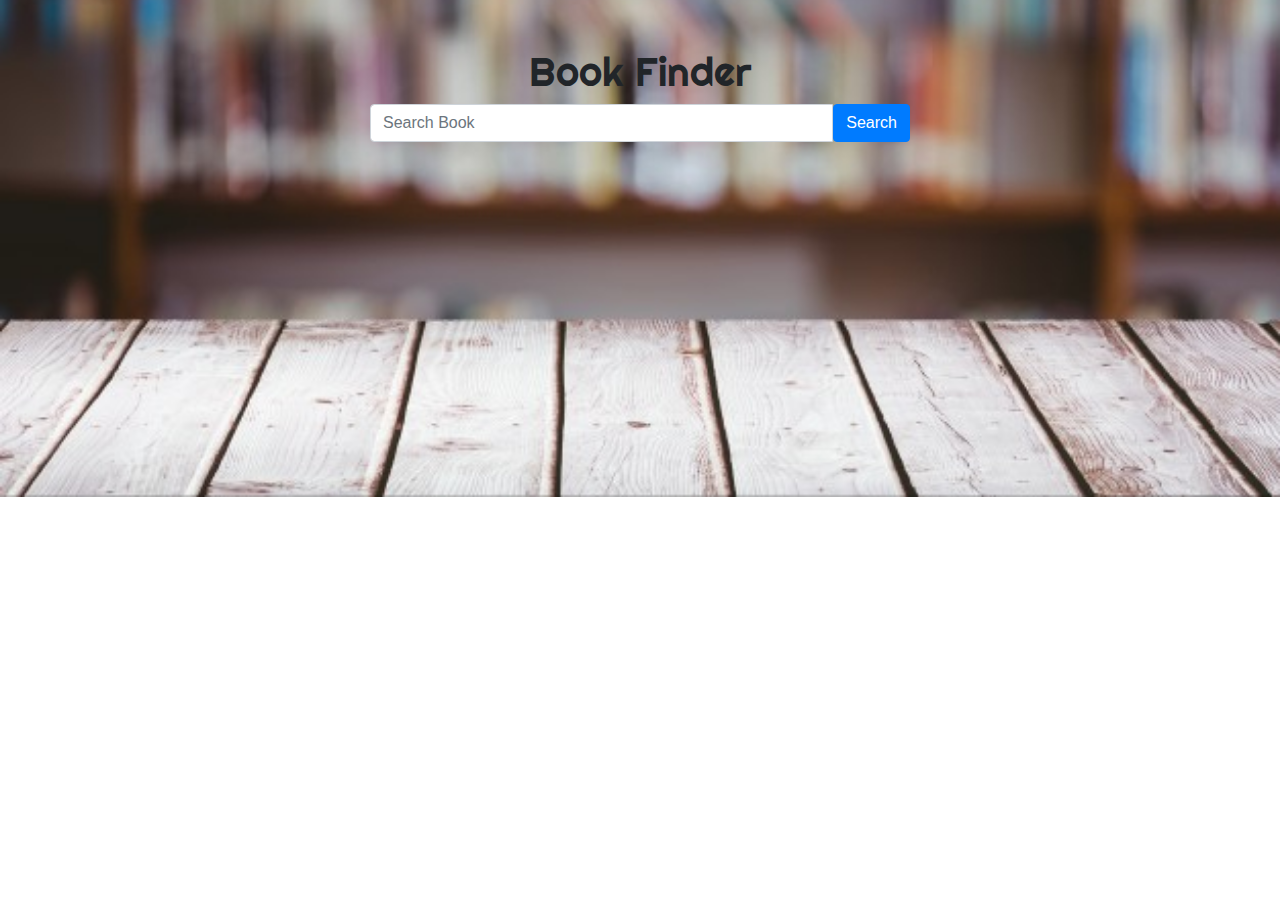
<file: Google Book/Index.html>
<!DOCTYPE html>
<html>
<head>
    <title></title>
    <link href="https://fonts.googleapis.com/css?family=Righteous" rel="stylesheet">
</head>
<body>
<div class="container">
<h1 id="title" class="text-center mt-5">Book Finder</h1>
<div class="row">
<div id="input" class="input-group mx-auto col-lg-6 col-md-8 col-sm-12">
<input id="search-box" type="text" class="form-control" placeholder="Search Book">
<button id="search" class="btn btn-primary" onclick="">Search</button>
</div>
</div>
</div>

<div class="book-list" id="books" style="display: none;">
<h2 class="text-center">Search Result</h2>
<div id="list-output" class="">
    <div class="row">

    </div>
</div>
</div>
<link rel="stylesheet" type="text/css" href="style/style.css">
<script src="https://code.jquery.com/jquery-3.1.0.js"> </script>
<script src="script/app.js"></script>
   <link rel="stylesheet" href="https://stackpath.bootstrapcdn.com/bootstrap/4.4.1/css/bootstrap.min.css" integrity="sha384-Vkoo8x4CGsO3+Hhxv8T/Q5PaXtkKtu6ug5TOeNV6gBiFeWPGFN9MuhOf23Q9Ifjh" crossorigin="anonymous">
</body>
</html>
</file>
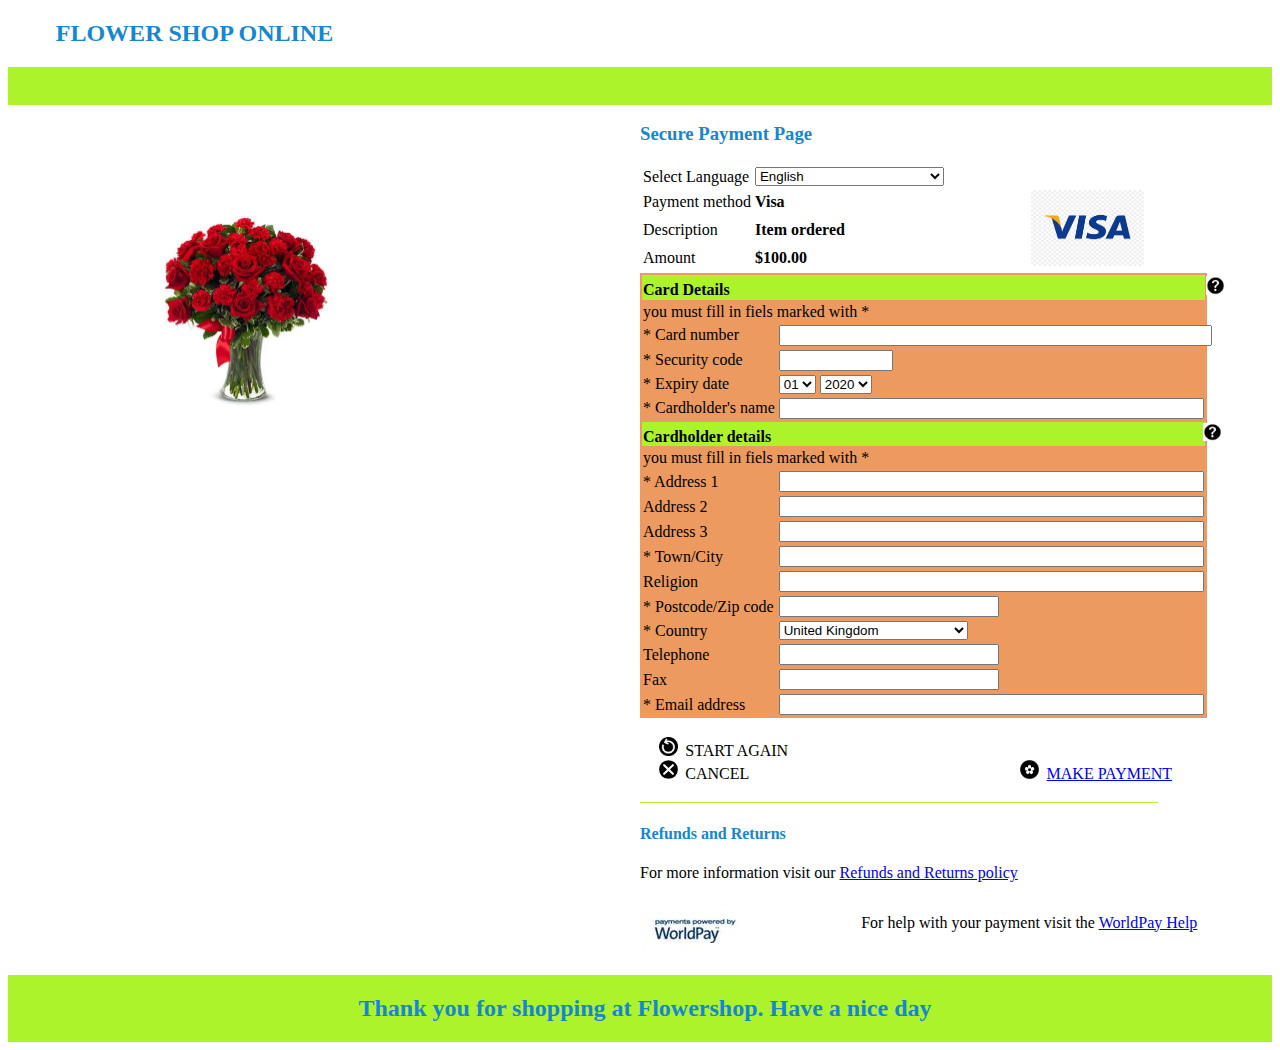
<file: OnlineFlowerShop/Index.html>
<!DOCTYPE html>
<html>

<head>
    <title>
        OnlineFlowerShop
    </title>
    <link rel="stylesheet" href="Style/Index.css" type="text/css">
<script src="Script/Index.js"></script>
</head>

<body>
    <header>
        <h2>FLOWER SHOP ONLINE</h2>
    </header>
    <hr class="greenbar">
<div class = "sideDiv">
<img src="Images/SideImage.jpg" id="sideImage" />
</div>
    <aside>
    <div class="Container">

        <h3>Secure Payment Page</h3>
        <table class="payment">
           <!-- <col width="130">-->
            <tr>
                <td>
                    <label>Select Language</label>
                </td>
                <td>
                    <select id="language">
                        <option value="English">English </option>
                        <option value="Tamil">Tamil</option>
                        <option value="Japanese">Japanese</option>
                        <option value="Telugu">Telugu </option>
                    </select>
                </td>
                
            </tr>
            <tr>
                <td>Payment method </td>
                <td><b>Visa</b></td>
                <td rowspan="3"><img src="Images/Visa.jpg" id="visa"></td>
            
            </tr>
            <tr>
                <td>Description</td>
                <td><b>Item ordered</b></td>
            </tr>
            <tr>
                <td>Amount </td>
                <td><b>$100.00</b></td>
            </tr>
            
        </table>
      
        <table>
            <tr>
                <th colspan=2>Card Details<img src="Images/QuestionMark.jpg" id="quesMark1"/></th>
        
            </tr>
                <tr>
                    <td colspan=2>you must fill in fiels marked with *</td>
                </tr>
                <tr>
                    <td>* Card number </td>
                    <td><input type ="number"  id="cardNumber"name="CardNumber" onchange="validateCardNumber()" required><br>
                   <div id="cardNum"></div>
                    </td>
            
                </tr>
                <tr>
                    <td>* Security code </td>
                    <td><input type="password" maxlength="4" id="passwordId" onchange="validateSecurityCode()" required><br>
                        <div id="passwordComment"></div>
                    </td>
                </tr>
                <tr>
                    <td>* Expiry date </td>
                    <td><select id="month" required>
                            <option value="01">01</option>
                            <option value="02">02</option>
                            <option value="03">03</option>
                            <option value="04">04</option>
                            <option value="05">05</option>
                            <option value="06">06</option>
                            <option value="07">07</option>
                            <option value="08">08</option>
                            <option value="09">09</option>
                            <option value="10">10</option>
                            <option value="11">11</option>
                            <option value="12">12</option>
                        </select>

                        <select id="year" required>
                            <option value="2020">2020</option>
                            <option value="2021">2021</option>
                            <option value="2022">2022</option>
                            <option value="2023">2023</option>
                            <option value="2024">2024</option>
                            <option value="2025">2025</option>
                            <option value="2026">2026</option>
                            <option value="2027">2027</option>
                            <option value="2028">2028</option>
                            <option value="2029">2029</option>
                            <option value="2030">2030</option>
                        </select>
                    </td>
                </tr>
                <tr>
                    <td>* Cardholder's name </td>
                    <td> <input type="text" id="holderName" maxlength = "50"size="50cm" onchange="validateHolderName()" required>
                    <div id="HolderComment"></div>
                </td>
                </tr>
            <tr>
                <th colspan=2>Cardholder details<img src="Images/QuestionMark.jpg" id="quesMark2" /></th>
            </tr>
            <tr>
                <td colspan=2>you must fill in fiels marked with *</td>
            </tr>
            <tr>
                <td>* Address 1 </td>
                <td><input type="text" id="Addr1" maxlength = "30" size="50cm" required><br>
                    <div id="AddressComment"></div>
                </td>
            </tr>
            <tr>
                <td> Address 2 </td>
                <td> <input type="text" name="addr2" maxlength = "50" size="50cm" ></td>
            </tr>
            <tr>
                <td> Address 3 </td>
                <td><input type="text" name="addr3" maxlength = "500" size="50cm"></td>
            </tr>
            <tr>
                <td>* Town/City </td>
                <td> <input type="text" id="townId" size="50cm" required>
                <div id = "townComment"></div>
                </td>
            </tr>
            <tr>

                <td>Religion </td>
                <td><input type="text" name="Religion" size="50cm"> </td>
            </tr>
            <tr>
                <td>* Postcode/Zip code </td>
                <td> <input type="number" id="Postcode" onchange="validatePostCode()" required>
                <div id="PostCodeComment"></div>
                </td>
            </tr>
            <tr>
                <td>* Country </td>
                <td>
                    <select id="country" required>
                        <option value="United Kingdom"> United Kingdom</option>
                        <option value="India"> India </option>
                        <option value="Japan"> Japa </option>
                        <option value=" Australia "> Australia </option>
                    </select>
                </td>
            </tr>

            <tr>
                <td>Telephone </td>
                <td><input type="number" id="Telephone" onchange="validateMobileNumber()">
                <div id = "mobileNumber"></div></td>
                
            </tr>

            <tr>
                <td> Fax </td>
                <td><input type="number" id="FaxId"  name="Fax"onchange = "validateFax()" >
                <div id="FaxComment"></div>
                </td>
            </tr>

            <tr>
                <td>* Email address </td>
                <td> <input type="text" id="Email" size="50cm" onchange="ValidateEmail()" required>
                <div id="mailId"></div>
            </td> 
            </tr>
        </table>
   
        <div class="controls">
            <img src="Images/restart.png" id="restart"><label>START AGAIN</label><br>        
            <img src="Images/Cancel_icon.svg" id="cancel"><label>CANCEL </label>
            <img src="Images/flower.png" id="flower"><label><a href = "#"  onclick="validateNullField()">MAKE PAYMENT </a></label><br>
            
        </div>
        <hr class="style">
        <div class="additionalInfo">
            <h4>Refunds and Returns</h4>
            For more information visit our <a href="#">Refunds and Returns policy</a><br>
            <div id = "text"> For help with your payment visit the <a href="#">WorldPay Help</a></div><br>
             <img src="Images/worldpay.jpg" id="worldpay">
        </div>
    </div>
</aside>
    <footer>
        <h2>Thank you for shopping at Flowershop. Have a nice day</h2>
    </footer>
</body>

</html>
</file>
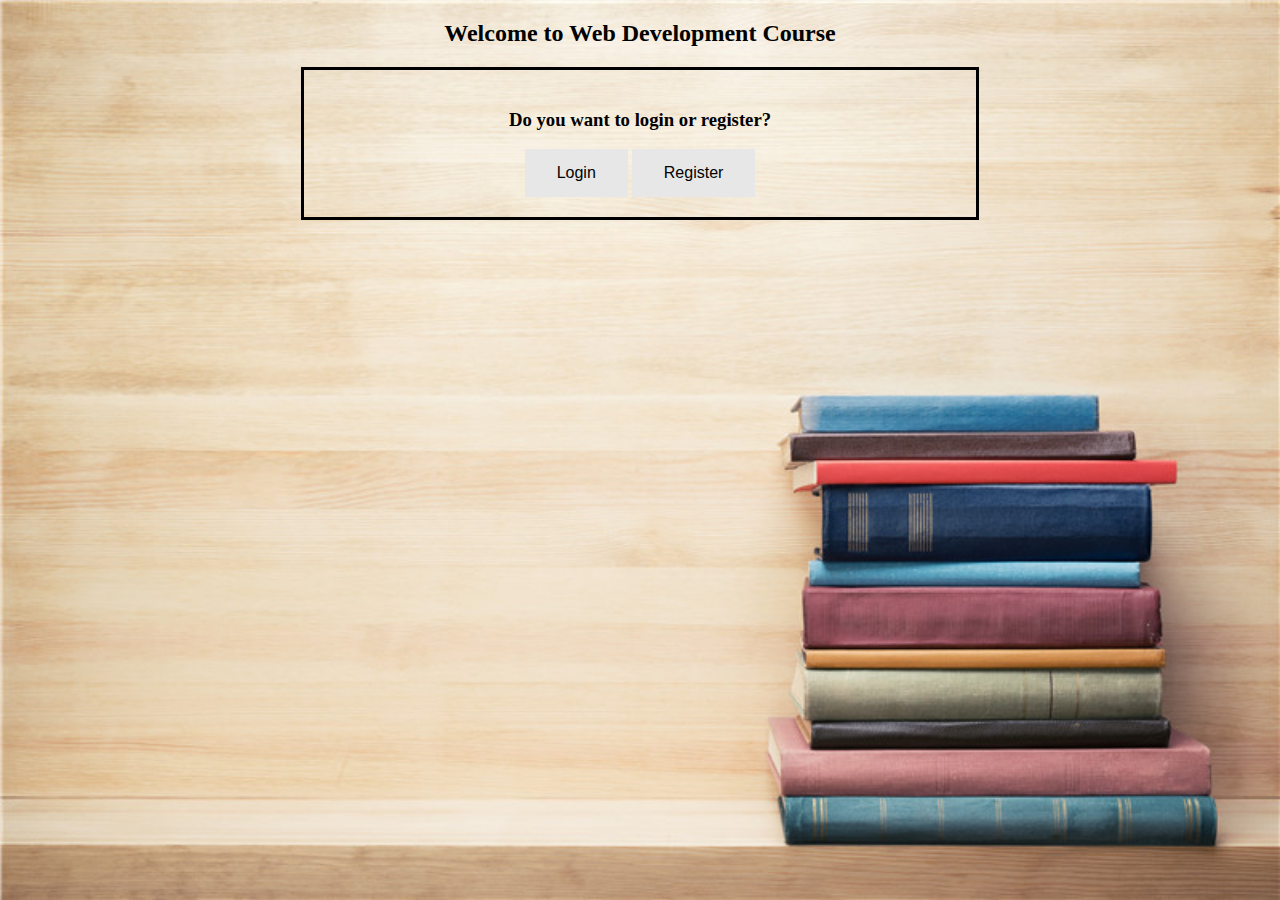
<file: Registration Form/index.html>
<!DOCTYPE html>
<html>
    <head>
      <meta charset="UTF-8">
      <title>Basic Form</title>
      <meta name="viewport" content="width=device-width, initial-scale=1.0">
     <link rel="stylesheet" type="text/css" href="style.css">
    </head>
    <body>
        <h2>Welcome to Web Development Course</h2>
        <div class="content">
            <h3>Do you want to login or register?</h3>
            
            <input type="button" value="Login" id="loginbtn" onclick="displayLoginForm()">
            <input type="button" value="Register" onclick="displayRegForm()">   
        </div>
        <div class="login">
            <form action="success.html" method="post" id="loginId" >
                <h3>Login</h3>
                <div>
                    <label for="email">Email:</label>
                    <input type="email" id="LoginEmail" name="Email" required="required" onchange="validateLoginEmail()">
                    <span id="LoginmailId">
                    </span>
                </div>
            
                <div>
                    <label for="pwd">Password:</label>
                    <input type="password" id="LoginPassword" name="Password" required="required" onchange="validateLoginPassword()">
                    <span id="Loginpassword">
                    </span>
                </div>           
                <button>Login</button>
                
            </form>

        </div>
        <div class="Register">
            <form action="success.html" method="post" id="RegId">
               <h3>Register</h3>
                    <div>
                        <label for="txtName">Name</label>
                        <input type="text" id="Name" placeholder="Enter name" name="Name" required="required" onchange="validateUserName()" />
                        <span id="userName">
                        </span>
                    </div>
                
    
                    <div>
                        <label for="txtEmail">Email</label>
                        <input type="email" id="Email" placeholder="Email" name="Email" required="required" onchange="validateEmail()" />
                        <span id="mailId">
                        </span>
                    </div>
    
                    <div>
                        <label for="txtMobile">Mobile</label>
                        <input type="text" id="MobileNumber" placeholder="Mobile" name="Mobile" required="required" maxlength="10" onchange="validateMobileNumber()" />
                        <span id="mobileNumber">
                        </span>
                    </div>
               
    
                
                    <div>
                        <label for="txtPassword">Password</label>
                        <input type="password"  id="Password" placeholder="Password" name="Password" required="required" onchange="validatePassword()" />
                        <span id="password">
                        </span>
                    </div>
    
                    <div>
                        <label for="txtPassword">Confirm Password</label>
                        <input type="password"  id="ConfirmPassword" placeholder="Confirm Password" name="ConfirmPassword" required="required" onchange="validateConfirmPassword()" />
                        <span id="confirmpassword">
                        </span>
                    </div>
                
    
                <button type="submit" >Register</button>
            </form>
        </div>
        <script src="script.js"></script>
    </body>
</html>
</file>
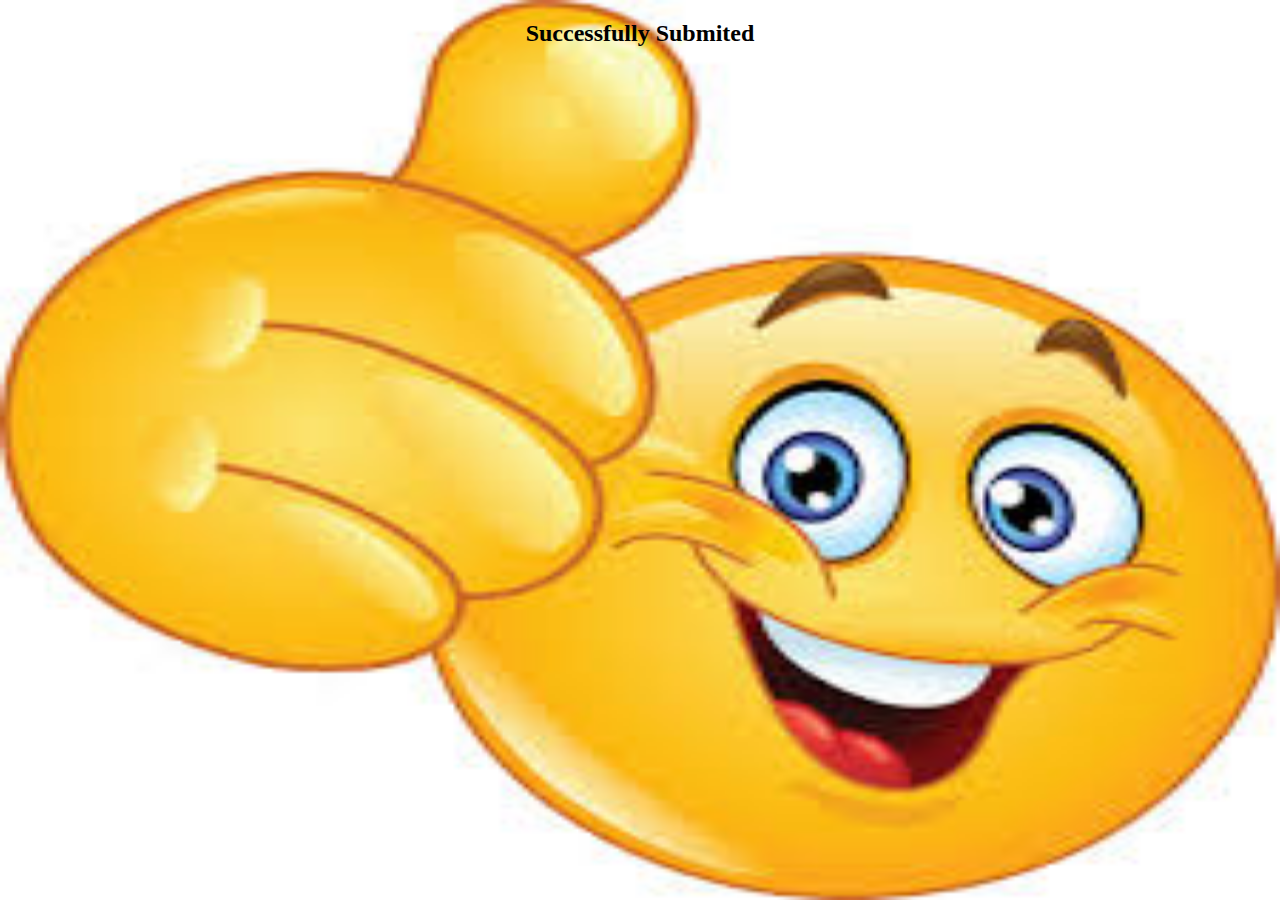
<file: Registration Form/success.html>
<!DOCTYPE html>
<html lang="en">
<head>
    <meta charset="UTF-8">
    <meta name="viewport" content="width=device-width, initial-scale=1.0">
    <title>Success</title>
    <style>
        body {
            
            background-image: url("image/done.jpg");
            background-repeat: no-repeat;
            background-attachment: fixed; 
            background-size: 100% 100%;
        }
        h2{
            text-align: center;
        }
    </style>
</head>
<body>
    <h2>Successfully Submited</h2>
    
</body>
</html>
</file>
<file: Google Book/style/style.css>
body{
    background-image: url("../Images/bg_image.jpg");
    background-color: #017199;
    height: 100%;
    background-position: center;
    background-repeat: no-repeat;
    background-size: cover;
}

h2, h1 {
    font-family: "Righteous", sans-serif;
}

#header {
    font-size: 3rem;
}

.book-list {
    margin-top:  50px;
    
}
.card-img {
	height: 15em;
    max-width: 15em;
}
.bg{
	    background-color: rgba(216, 208, 196, 0.71)!important;
}
</file>
<file: OnlineFlowerShop/Style/Index.css>
header {
    margin-left: 1cm;
}
body {

    height:100%;
}
label {
    width:10cm;
font-size : 100%;
}
footer {
    background-color:rgb(173, 243, 43);
    padding: 0.25px;
    margin-top: 0.2cm;
    text-align : center;
}
h2,h3,h4 {
    color: rgb(22, 134, 209);
}

#language ,#country{
    width: 5cm;
}
.Container {
    display: block;
    margin-left: 50%;
}

th {
    background-color: rgb(173, 243, 43);
}

table{
    background-color: rgb(236, 154, 95);
    text-align: left;
}
.greenbar {
    height: 1cm;
    background: rgb(173, 243, 43);
    border: 0;
}

.style{
    border: 0;
    height: 1.5px;
    background: rgb(173, 243, 43);
    margin-right: 18%;
}

.payment {    
    background-color: white;
}
#flower {
    margin-left: 45%;
}
h2{
    padding-left: 10px;
}
#visa {
    height: 2cm;
    width: 3cm;
    margin-left: 2.2cm;
}


#restart,#cancel,#quesMark1,#quesMark2,#flower {
    height: 0.5cm;
    width: 0.5cm;
    padding-right: 0.2cm;
}

.controls {
    margin: 0.5cm;
}
#quesMark1 {
    position: relative;
    right: -85%
}
#quesMark2 {
    position: relative;
    right: -77%;
}
#sideImage  {
    height: 50%;
    width: 50%;
    margin-top: 28%;
    margin-left: 45%;
}
.sideDiv {
    float: left;
    margin-right: -50%;
    max-width: 45%;
}
input::-webkit-outer-spin-button,
input::-webkit-inner-spin-button {
  -webkit-appearance: none;
  margin: 0;
}
input[type=number]{
    width: 100%;
} 

#FaxId, #Telephone, #Postcode {
    width: 50%;
}
#passwordId {
    width: 25%;
}
#text {
    margin-left: 35%;
    margin-top: 5%;
}
#worldpay {
    margin-right: 12%;
    margin-top: -15%;
}
</file>
<file: Registration Form/style.css>
body {
    
    background-image: url("image/bg.jpg");
    background-repeat: no-repeat;
    background-attachment: fixed; 
    background-size: 100% 100%;
}
h2 {
    text-align: center;
}
.content {
    margin: auto;
    width: 50%;
    border: 3px solid black;
    padding: 20px;
    text-align: center;
}
form {
    border: 1px solid black;
    width: 50%;
    margin: 30px auto;
    padding: 20px;
    display: none;
    text-align: center;
    background-color: wheat;
  }
  input[type=text], input[type=password],input[type=email] {
    width: 50%;
    padding: 12px 20px;
    margin: 8px 0;
    display: inline-block;
    border: 1px solid black;
    box-sizing: border-box;
  }
  button {
    background-color: #4CAF50;
    color: white;
    padding: 14px 20px;
    margin: 8px 0;
    border: none;
    cursor: pointer;
    width: 50%;
  }
  input[type=button] {

    background-color: #e7e7e7; 
    border: none;
    color: black;
    padding: 15px 32px;
    text-align: center;
    text-decoration: none;
    display: inline-block;
    font-size: 16px;
  }
</file>
